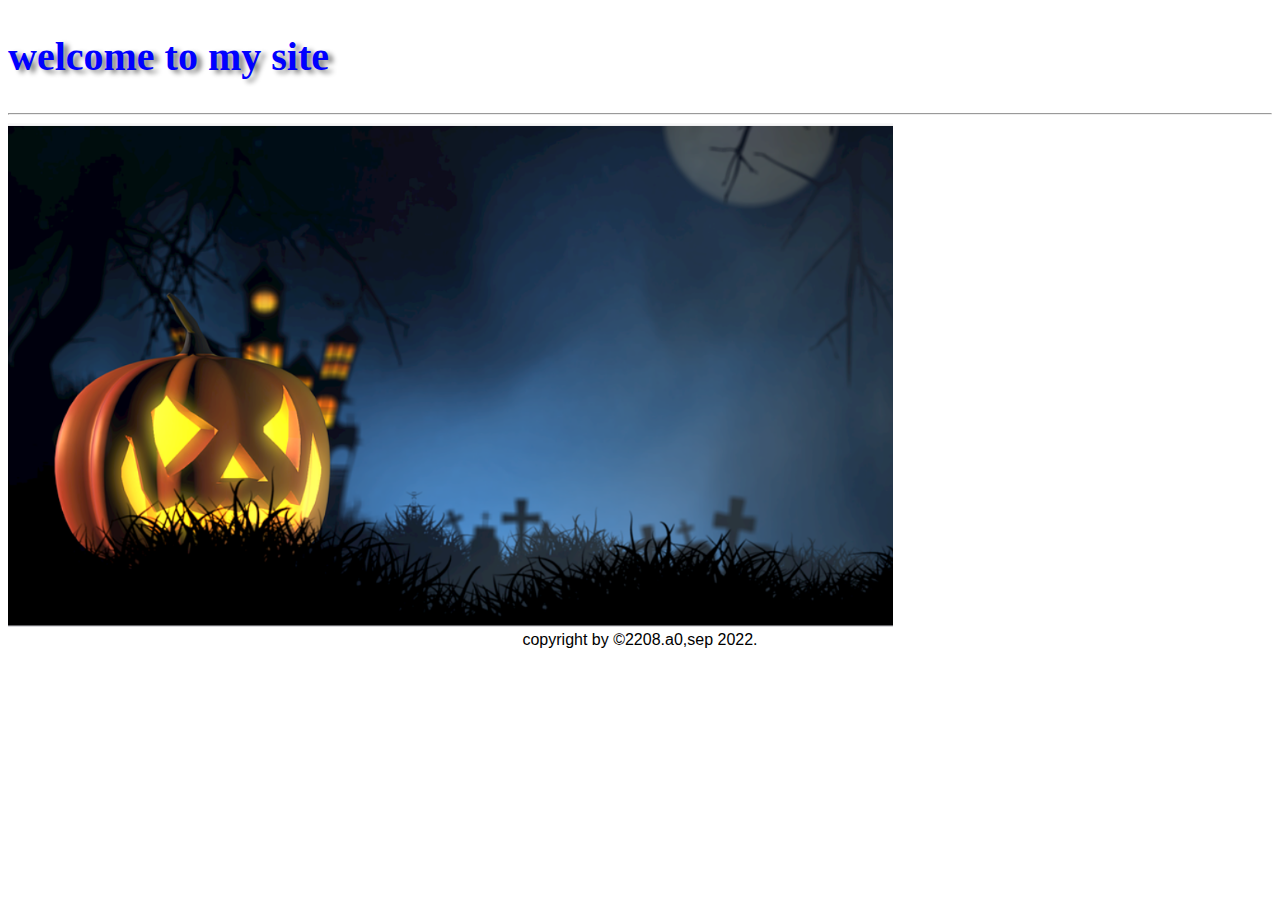
<file: index.html>
<!DOCTYPE html> <!-- chuan html 5-->
<html>
    <head>
        <title>my_web</title>
        <link rel="stylesheet" href="css/vd1.css">
        <script src="https://ajax.googleapis.com/ajax/libs/jquery/3.6.0/jquery.min.js"></script>
        <script src="js/vd1.js"></script>
    </head>
    <body>
        <h2>welcome to my site</h2>
        <hr/><img src="images/Screenshot 2022-09-23 151436.png" 
        alt="hinh nhat ma con nit"
        width="70%"
        title=" hinh ma xin !">
        <footer>
            copyright by &copy;2208.a0,sep 2022.
        </footer>
        
    </body>
</html>
</file>
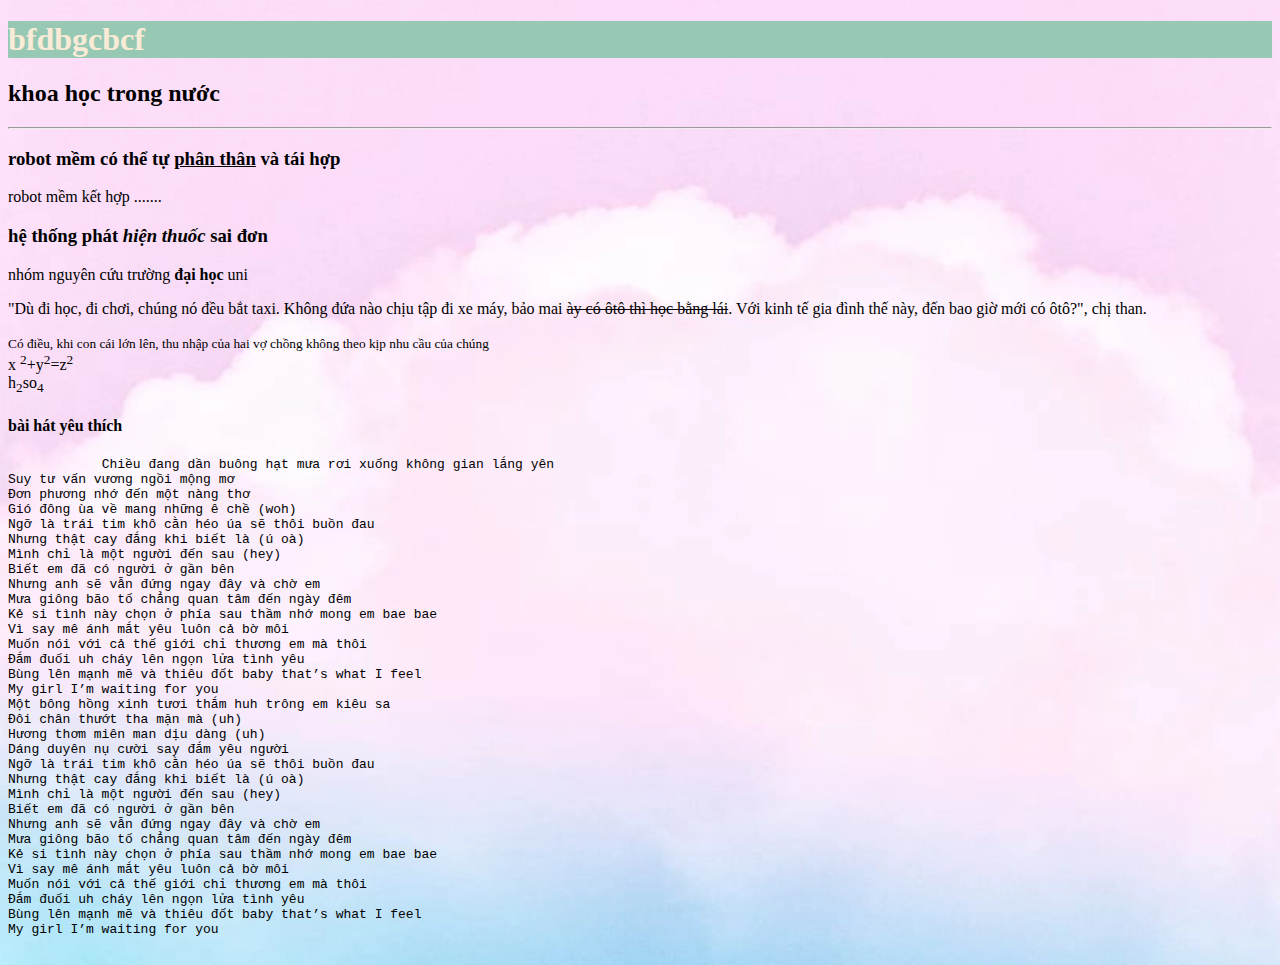
<file: d02_format.html>
<!DOCTYPE html>
<html lang="en">
<head>
    <meta charset="UTF-8">
    <meta http-equiv="X-UA-Compatible" content="IE=edge">
    <meta name="viewport" content="width=device-width, initial-scale=1.0">
    <title>html-format</title>
    <style>
        ul.square{
            list-style-type: square;
            
        }
        ol.alpha{
            list-style-type: lower-greek;
        }
        h1{
            background-color: rgb(150,200,180);
            color: antiquewhite;
        }
        body{
            background-image: url(images/hinh-nen-iphone-14-16009901160591553517350.webp);
            background-repeat: no-repeat;
            background-position: center;
            background-size: cover;
            background-attachment: fixed;
        }
    </style>
</head>
<body >
    <h1>bfdbgcbcf</h1>
    <h2>khoa học trong nước</h2>
    <hr/>
    <h3>robot mềm có thể tự <u>phân thân</u> và tái hợp </h3>
    <p>robot mềm kết hợp .......</p>
    <h3>hệ thống phát <i>hiện thuốc </i>sai đơn</h3>
    <p>nhóm nguyên cứu trường <b>đại học</b> uni </p>
    <li> "Dù đi học, đi chơi, chúng nó đều bắt taxi.
         Không đứa nào chịu tập đi xe máy, bảo mai <del>ày có ôtô thì học bằng lái</del>. Với kinh tế gia đình thế này, đến bao giờ mới có ôtô?", chị than.</p>
         <small>Có điều, khi con cái lớn lên, thu nhập của hai vợ chồng không theo kịp nhu cầu của chúng</small>
         </li>
            x <sup>2</sup>+y<sup>2</sup>=z<sup>2</sup>
            <br>
            h<sub>2</sub>so<sub>4</sub>
            
         </p>
         <h4>bài hát yêu thích </h4>
         <pre>
            <p4>Chiều đang dần buông hạt mưa rơi xuống không gian lắng yên
Suy tư vấn vương ngồi mộng mơ
Đơn phương nhớ đến một nàng thơ
Gió đông ùa về mang những ê chề (woh)
Ngỡ là trái tim khô cằn héo úa sẽ thôi buồn đau
Nhưng thật cay đắng khi biết là (ú oà)
Mình chỉ là một người đến sau (hey)
Biết em đã có người ở gần bên
Nhưng anh sẽ vẫn đứng ngay đây và chờ em
Mưa giông bão tố chẳng quan tâm đến ngày đêm
Kẻ si tình này chọn ở phía sau thầm nhớ mong em bae bae
Vì say mê ánh mắt yêu luôn cả bờ môi
Muốn nói với cả thế giới chỉ thương em mà thôi
Đắm đuối uh cháy lên ngọn lửa tình yêu
Bùng lên mạnh mẽ và thiêu đốt baby that’s what I feel
My girl I’m waiting for you
Một bông hồng xinh tươi thắm huh trông em kiêu sa
Đôi chân thướt tha mặn mà (uh)
Hương thơm miên man dịu dàng (uh)
Dáng duyên nụ cười say đắm yêu người
Ngỡ là trái tim khô cằn héo úa sẽ thôi buồn đau
Nhưng thật cay đắng khi biết là (ú oà)
Mình chỉ là một người đến sau (hey)
Biết em đã có người ở gần bên
Nhưng anh sẽ vẫn đứng ngay đây và chờ em
Mưa giông bão tố chẳng quan tâm đến ngày đêm
Kẻ si tình này chọn ở phía sau thầm nhớ mong em bae bae
Vì say mê ánh mắt yêu luôn cả bờ môi
Muốn nói với cả thế giới chỉ thương em mà thôi
Đắm đuối uh cháy lên ngọn lửa tình yêu
Bùng lên mạnh mẽ và thiêu đốt baby that’s what I feel
My girl I’m waiting for you</p4>
         </pre>
</body>
</html>
</file>
<file: css/vd1.css>
/* day la file style sheet mo ta dinh dang*/
h2{
    font-family: Georgia, 'Times New Roman', Times, serif;
    color: blue;
    font-size:2.5em;
    text-shadow: 5px 3px 5px gray;
}
footer{
    font-family:'segoe UI ', 'Segoe UI', Tahoma, Geneva, Verdana, sans-serif;
    text-align: center;
    
}
</file>
